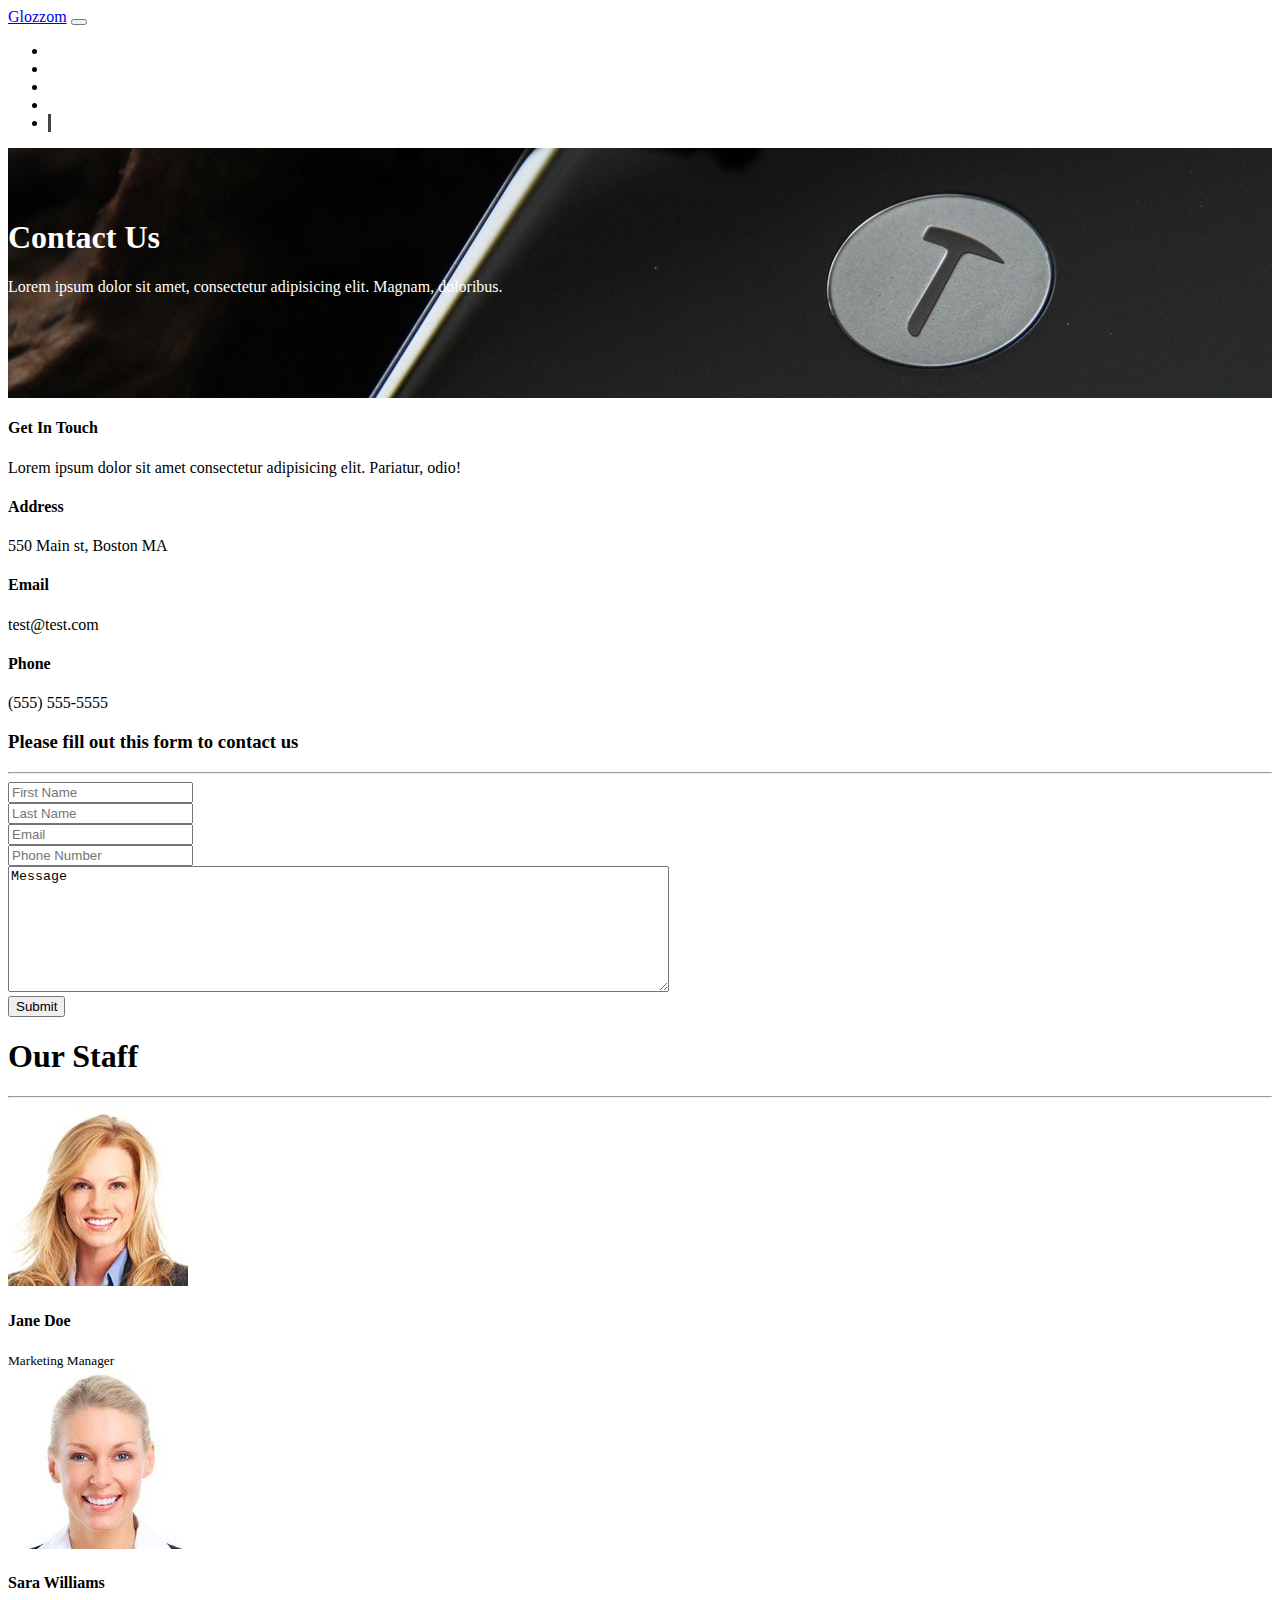
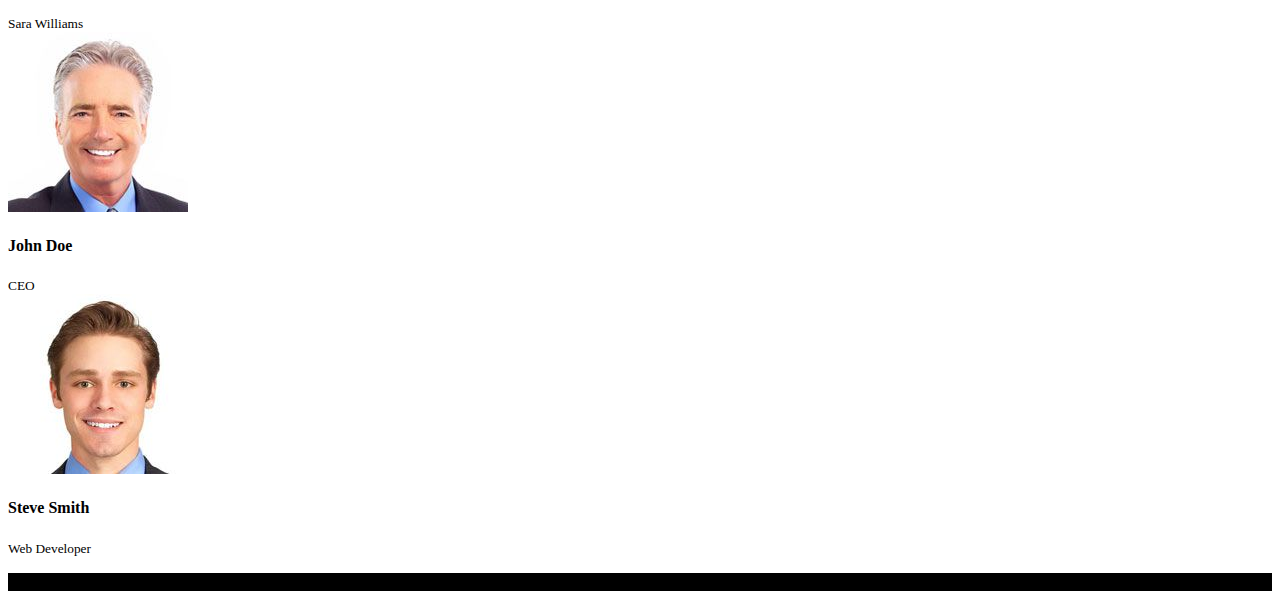
<file: contact.html>
<!DOCTYPE html>
<html lang="en">

<head>
  <meta charset="UTF-8">
  <meta name="viewport" content="width=device-width, initial-scale=1.0">
  <meta http-equiv="X-UA-Compatible" content="ie=edge">
  <link rel="stylesheet" href="https://use.fontawesome.com/releases/v5.0.13/css/all.css" integrity="sha384-DNOHZ68U8hZfKXOrtjWvjxusGo9WQnrNx2sqG0tfsghAvtVlRW3tvkXWZh58N9jp"
    crossorigin="anonymous">
  <link rel="stylesheet" href="https://stackpath.bootstrapcdn.com/bootstrap/4.1.1/css/bootstrap.min.css" integrity="sha384-WskhaSGFgHYWDcbwN70/dfYBj47jz9qbsMId/iRN3ewGhXQFZCSftd1LZCfmhktB"
    crossorigin="anonymous">
  <link rel="stylesheet" href="css/style.css">
  <title>Bootstrap Theme</title>
</head>

<body>
  <!-- navbar -->
  <nav id="main-nav" class="navbar navbar-expand-sm bg-dark navbar-dark ">
  <div class="container">
  <a class="navbar-brand" href="index.html">Glozzom</a>
  <button class="navbar-toggler" type="button" data-toggle="collapse" data-target="#collapsibleNavbar">
   <span class="navbar-toggler-icon"></span>
  </button>
  <div class="collapse navbar-collapse" id="collapsibleNavbar">
   <ul class="navbar-nav ml-auto">
     <li class="nav-item ">
       <a class="nav-link" href="index.html">Home</a>
     </li>
     <li class="nav-item">
       <a class="nav-link" href="about.html">About us</a>
     </li>
     <li class="nav-item">
       <a class="nav-link" href="services.html">services</a>
     </li>
     <li class="nav-item">
       <a class="nav-link" href="blog.html">blog</a>
     </li>
     <li class="nav-item active">
       <a class="nav-link" href="contact.html">contact</a>
     </li>
   </ul>
  </div>
  </div>
  </nav>

<!--page headibg  -->
  <header id="page-header">
    <div class="container">
      <div class="row">
        <div class="col m-auto text-center">
          <h1>Contact Us</h1>
          <p>Lorem ipsum dolor sit amet, consectetur adipisicing elit. Magnam, doloribus.</p>
        </div>
      </div>
    </div>
  </header>

<!-- cotact section -->
<section id="contact" class="py-3">
  <div class="container">
    <div class="row">
      <div class="col-md-4 mb-2">
        <div class="card p-4">
          <div class="card-body">
            <h4>Get In Touch</h4>
            <p>Lorem ipsum dolor sit amet consectetur adipisicing elit. Pariatur, odio!</p>
            <h4>Address</h4>
            <p>550 Main st, Boston MA</p>
            <h4>Email</h4>
            <p>test@test.com</p>
            <h4>Phone</h4>
            <p>(555) 555-5555</p>
          </div>
        </div>
      </div>
      <div class="col-md-8">
        <div class="card">
          <div class="card-body p-4">
            <h3 class="card-title text-center">Please fill out this form to contact us</h3>
            <hr>
            <div class="row">
              <div class="col-md-6">
                <div class="form-group">
                  <input class="form-control" type="text" name="" value="" placeholder="First Name">
                </div>
              </div>
              <div class="col-md-6">
                <div class="form-group">
                  <input class="form-control" type="text" name="" value="" placeholder="Last Name">
                </div>
              </div>
              <div class="col-md-6">
                <div class="form-group">
                  <input class="form-control" type="email" name="" value="" placeholder="Email">
                </div>
              </div>
              <div class="col-md-6">
                <div class="form-group">
                  <input class="form-control" type="text" name="" value="" placeholder="Phone Number">
                </div>
              </div>
              <div class="col-md-12">
                <div class="form-group">
                 <textarea class="form-control" name="name" rows="8" cols="80">Message</textarea>
                </div>
              </div>
              <div class="col-md-12">
                <div class="form-group">
                  <input class="btn btn-outline-danger btn-block" type="submit" name="" value="Submit">
                </div>
              </div>
            </div>
          </div>
        </div>
      </div>
    </div>
  </div>
</section>

<!-- staff section-->
<section id="staff" class="py-5 bg-dark text-white text-center">
  <div class="container">
    <h1>Our Staff</h1>
    <hr>
    <div class="row">
      <div class="col-md-3">
         <img class="img-fluid rounded-circle mb-2" src="img\person1.jpg" alt="">
         <h4>Jane Doe</h4>
         <small>Marketing Manager</small>
      </div>
      <div class="col-md-3">
         <img class="img-fluid rounded-circle mb-2" src="img\person2.jpg" alt="">
         <h4>Sara Williams</h4>
         <small>Sara Williams</small>
      </div>
      <div class="col-md-3">
         <img class="img-fluid rounded-circle mb-2" src="img\person3.jpg" alt="">
         <h4>John Doe</h4>
         <small>CEO</small>
      </div>
      <div class="col-md-3">
         <img class="img-fluid rounded-circle mb-2" src="img\person4.jpg" alt="">
         <h4>Steve Smith</h4>
         <small>Web Developer</small>
      </div>
    </div>
  </div>
</section>

  <!-- footer -->
  <footer id="footer" class="text-white text-center py-4">
    <div class="container">
      <div class="row">
        <div class="col">
          <p>Copyright &copy;
            <span id="year"></span>
            ArAf
          </p>
        </div>
      </div>
    </div>
  </footer>


  <script src="http://code.jquery.com/jquery-3.3.1.min.js" integrity="sha256-FgpCb/KJQlLNfOu91ta32o/NMZxltwRo8QtmkMRdAu8="
    crossorigin="anonymous"></script>
  <script src="https://cdnjs.cloudflare.com/ajax/libs/popper.js/1.14.3/umd/popper.min.js" integrity="sha384-ZMP7rVo3mIykV+2+9J3UJ46jBk0WLaUAdn689aCwoqbBJiSnjAK/l8WvCWPIPm49"
    crossorigin="anonymous"></script>
  <script src="https://stackpath.bootstrapcdn.com/bootstrap/4.1.1/js/bootstrap.min.js" integrity="sha384-smHYKdLADwkXOn1EmN1qk/HfnUcbVRZyYmZ4qpPea6sjB/pTJ0euyQp0Mk8ck+5T"
    crossorigin="anonymous"></script>
  <script>


    // Get the current year for the copyright
    $('#year').text(new Date().getFullYear());
  </script>
</body>

</html>
</file>
<file: css/style.css>
.navbar .nav-link{
  font-size: 16px;
  text-transform: uppercase;
  color:#fff;
  padding-left: 1rem !important;
  padding-right: 1rem !important;
}

.navbar .nav-item.active{
  border-left: 3px #444 solid;
}


.carousel-item{
  height: 450px;
}

.carousel-imge-1{
  background: url('../img/image1.jpg');
  background-size: cover;
}

.carousel-imge-2{
  background: url('../img/image2.jpg');
  background-size: cover;
}

.carousel-imge-3{
  background: url('../img/image3.jpg');
  background-size: cover;
}


#home-heading{
  position: relative;
  background: url('../img/lights.jpg');
  background-repeat: no-repeat;
  min-height: 200px;
  background-attachment: fixed;
}
 .dark-overlay{
  background: rgba(0, 0, 0, 0.7);
  position: absolute ;
  left: 0;
  top: 0;
  width: 100%;
  height: 100%;
}

#video-play{
  position: relative;
  background: url('../img/media.jpg');
  background-repeat: no-repeat;
  min-height: 200px;
  background-attachment: fixed;
  text-align: center;
  color:#fff;
}

#video-play a{
  color:#fff;
}

#footer{
  background-color: #000;
}
@media (max-width:768px) {
  #home-heading .heading-resp{
    padding-top: 0px !important;

  }
  #info .info-head-resp{
    text-align: center;
  }
}

#page-header{
  background: url('../img/image1.jpg');
  background-repeat:no-repeat;
  background-attachment: fixed;
  background-position: 0 -360px;
  height: 200px;
  padding-top: 50px;
  color: #fff;
}

#about-section img{
  margin-top: -50px;
}
#faq .card{
  border: #444;
}
#faq .card{
  background-color: #333;
}

#faq a,
#faq p{
  color:#fff;
  text-decoration: :none;
}



  

..
</file>
